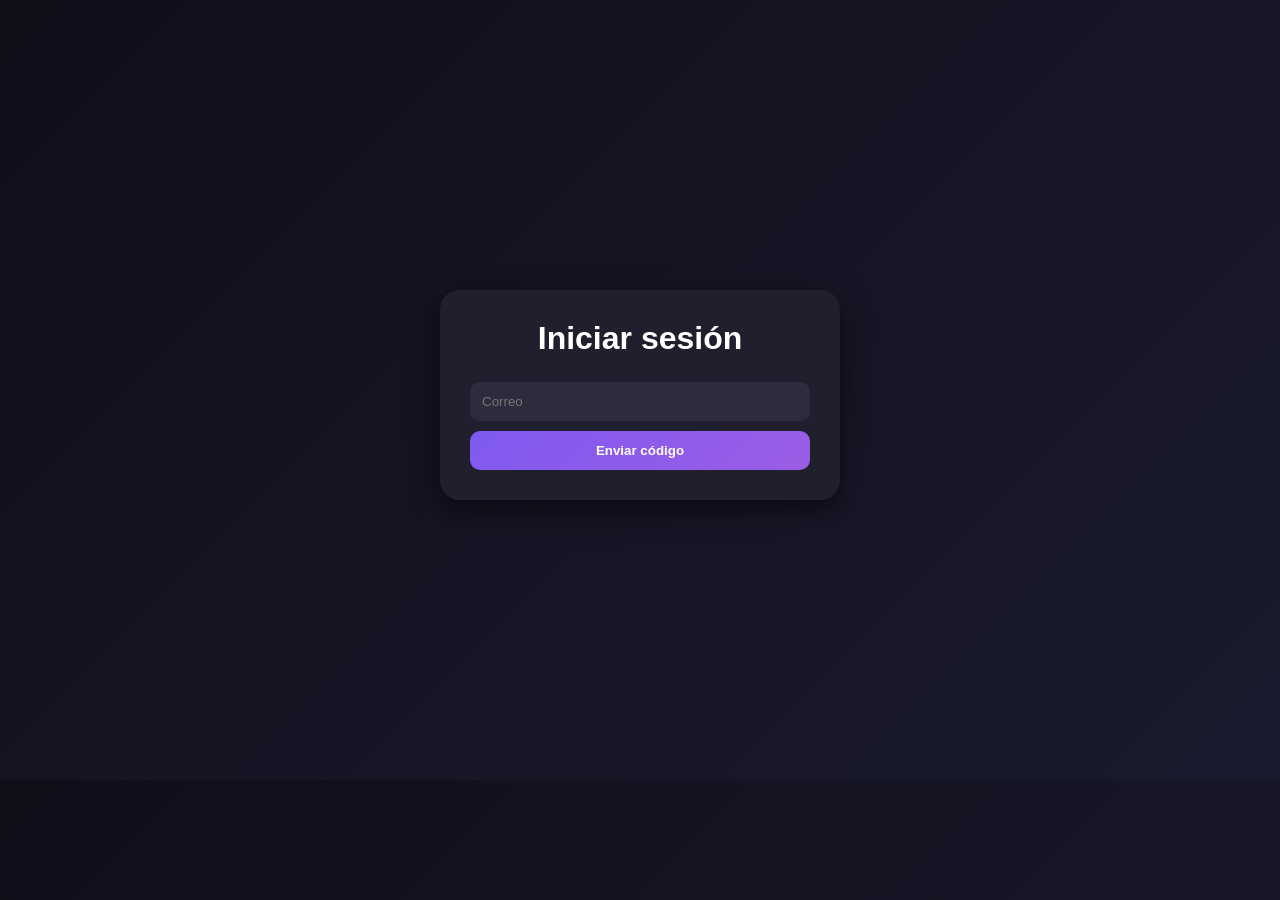
<file: frontend/login.html>
<!DOCTYPE html>
<html lang="es">
<head>
    <meta charset="UTF-8">
    <title>Login</title>
    <link rel="stylesheet" href="styles.css">
</head>
<body>

<form class="login-container" id="otpForm" style="transform: translateY(170px); transition: all 0.3s ease;"">
    <h1>Iniciar sesión</h1>

    <input type="email" id="email" placeholder="Correo">
    <button type="submit">Enviar código</button>
</form>
<form class="login-container" id="verifyForm" style="opacity: 0; transform: translateY(-170px); pointer-events: none; transition: all 0.3s ease;">
    <h1>Verificar OTP</h1>

    <input type="text" id="otp" placeholder="Código OTP">
    <button type="submit">Ingresar</button>
</form>

<div id="toast" class="toast"></div>

<script src="login.js"></script>

</body>
</html>
</file>
<file: frontend/styles.css>
/* Reset */
* {
    margin: 0;
    padding: 0;
    box-sizing: border-box;
    font-family: 'Segoe UI', sans-serif;
}

/* Fondo moderno */
body {
    background: linear-gradient(135deg, #0f0f1a, #1a1a2e);
    color: #fff;
}

/* LOGIN */
.login-container {
    max-width: 400px;
    margin: 120px auto;
    background: #1f1f2e;
    padding: 30px;
    border-radius: 20px;
    text-align: center;
    box-shadow: 0 10px 30px rgba(0,0,0,0.5);
}

.login-container h1 {
    margin-bottom: 15px;
}

.login-container input {
    width: 100%;
    padding: 12px;
    margin: 10px 0;
    border-radius: 10px;
    border: none;
    background: #2c2c3e;
    color: white;
}

/* APP */
.container {
    max-width: 900px;
    margin: 40px auto;
}

h1 {
    text-align: center;
    margin-bottom: 20px;
}

/* Cards */
.card {
    background: #1f1f2e;
    padding: 20px;
    border-radius: 20px;
    margin-bottom: 20px;
    box-shadow: 0 8px 25px rgba(0,0,0,0.4);
}

/* Inputs */
input {
    width: 100%;
    padding: 12px;
    margin: 10px 0;
    border-radius: 10px;
    border: none;
    background: #2c2c3e;
    color: white;
}

/* Botones */
button {
    width: 100%;
    padding: 12px;
    background: linear-gradient(135deg, #7f5af0, #9b5de5);
    border: none;
    border-radius: 10px;
    color: white;
    cursor: pointer;
    transition: 0.3s;
    font-weight: bold;
}

button:hover {
    transform: scale(1.05);
    opacity: 0.9;
}

/* Lista */
ul {
    list-style: none;
}

li {
    background: #2c2c3e;
    padding: 12px;
    margin: 8px 0;
    border-radius: 10px;
    display: flex;
    justify-content: space-between;
    align-items: center;
}

/* Botones pequeños */
li button {
    width: auto;
    padding: 5px 10px;
    margin-left: 5px;
    font-size: 12px;
}

/* Botón logout */
.logout {
    background: linear-gradient(135deg, #ff4d6d, #ff758f);
}

.logout:hover {
    opacity: 0.9;
}

/* TOAST */
#toast {
    position: fixed;
    bottom: 20px;
    right: 20px;
    background: #7f5af0;
    padding: 12px 20px;
    border-radius: 10px;
    opacity: 0;
    transition: 0.5s;
}
</file>
